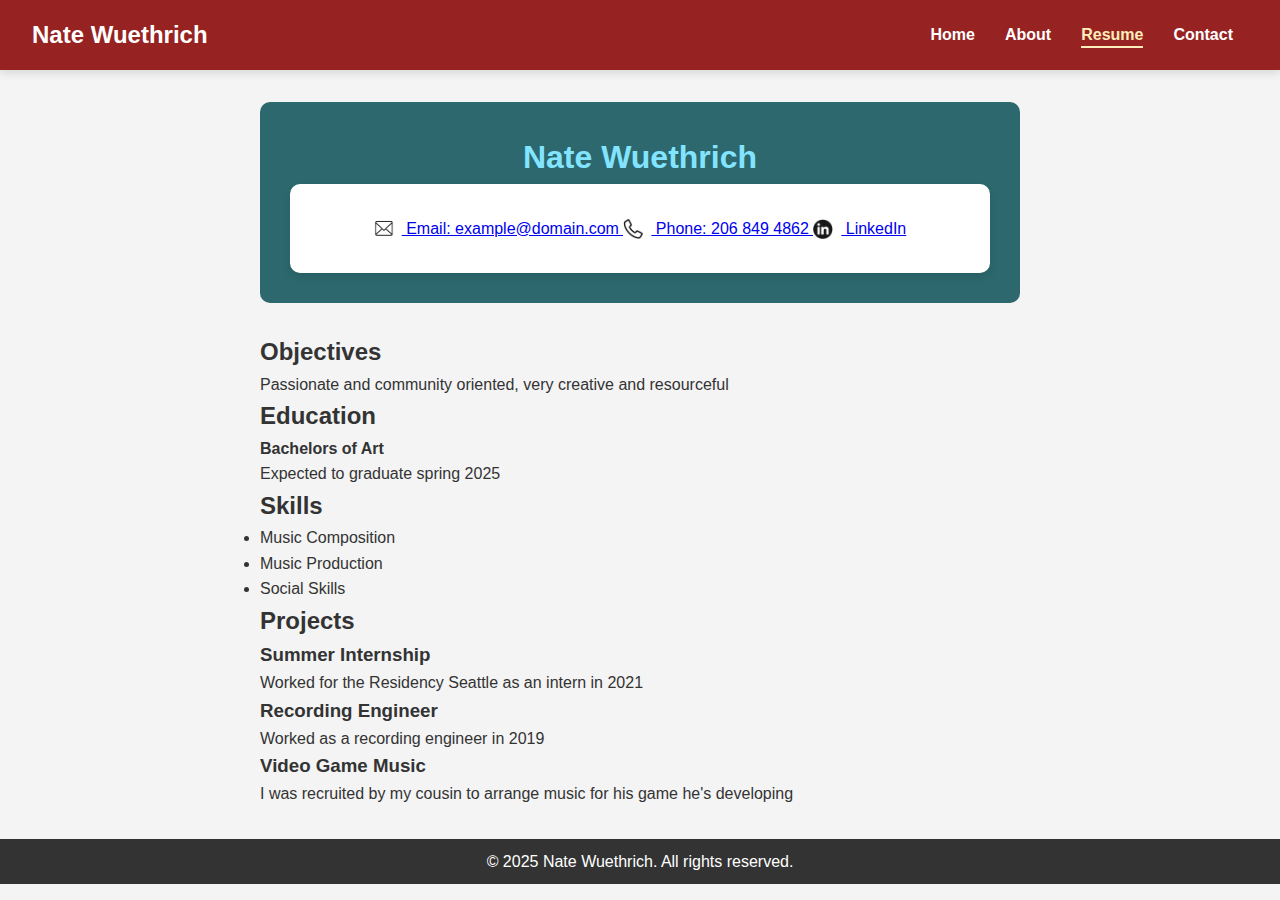
<file: resume.html>
<!DOCTYPE html>
<html lang="en">
<head>
    <meta charset="utf-8">
    <meta name="viewport" content="width=device-width, initial-scale=1.0">
    <title>Nate Wuethrich - Resume</title>
    <link rel="stylesheet" href="styles.css">
    <link rel="stylesheet" href="about-styles.css">
    <link rel="stylesheet" href="resume-styles.css">
</head>
<body>
    <!-- Sticky Header Section -->
    <header class="sticky-header">
        <div class="logo">
            <h2>Nate Wuethrich</h2>
        </div>
        <nav>
            <ul class="nav-links">
                <li><a href="index.html">Home</a></li>
                <li><a href="about.html">About</a></li>
                <li><a href="resume.html" class="active">Resume</a></li>
                <li><a href="about.html#contact">Contact</a></li>
            </ul>
        </nav>
    </header>

    <!-- Resume Content -->
    <div class="resume-container">
        <section class="resume-header">
            <h1>Nate Wuethrich</h1>
            <div class="contact-info">
                <a href="mailto:example@domain.com" class="contact-link">
                    <img src="images/Email.png" alt="Email" class="contact-icon">
                    Email: example@domain.com
                </a>
                <a href="tel:+12068494862" class="contact-link">
                    <img src="images/Phone.png" alt="phone" class="contact-icon">
                    Phone: 206 849 4862
                </a>
                <a href="https://www.linkedin.com" class="contact-link">
                    <img src="images/Linkedin.png" alt="linkedin" class="contact-icon">
                    LinkedIn
                </a>
            </div>
        </section>

        <section class="resume-section">
            <h2>Objectives</h2>
            <p>Passionate and community oriented, very creative and resourceful</p>
        </section>

        <section class="resume-section">
            <h2>Education</h2>
            <p>
                <strong>Bachelors of Art</strong><br>
                Expected to graduate spring 2025<br>
            </p>
        </section>

        <section class="resume-section">
            <h2>Skills</h2>
            <ul class="skills-list">
                <li>Music Composition</li>
                <li>Music Production</li>
                <li>Social Skills</li>
            </ul>
        </section>

        <section class="resume-section">
            <h2>Projects</h2>
            <div class="project-item">
                <h3>Summer Internship</h3>
                <p>Worked for the Residency Seattle as an intern in 2021</p>
            </div>

            <div class="project-item">
                <h3>Recording Engineer</h3>
                <p>Worked as a recording engineer in 2019</p>
            </div>

            <div class="project-item">
                <h3>Video Game Music</h3>
                <p>I was recruited by my cousin to arrange music for his game he's developing</p>
            </div>
        </section>
    </div>

    <footer>
        © 2025 Nate Wuethrich. All rights reserved.
    </footer>
</body>
</html>
</file>
<file: styles.css>
* {
    margin: 0;
    padding: 0;
    box-sizing: border-box;
}

body {
    font-family: Arial, sans-serif;
    line-height: 1.6;
    background-color: #f4f4f4;
    color: #333;
}

/* Header and Navigation */
header {
    background-color: #962222;
    color: rgb(36, 38, 54);
    padding: 1rem 0;
}

header nav ul {
    list-style: none;
    display: flex;
    justify-content: center;
}

header nav ul li {
    margin: 0 20px;
}

header nav ul li a {
    color: rgb(255, 255, 255);
    text-decoration: none;
    font-weight: bold;
}

/* Hero Section */
#home {
    background-image: url('images/drum3.JPG');
    background-size: cover;
    background-position: center;
    background-attachment: fixed;
    padding: 100px 20px;
    color: white;
    text-align: center;
}

.hero h1 {
    font-size: 3rem;
    margin-bottom: 20px;
}

.hero p {
    font-size: 1.5rem;
}

/* About Section */
#about {
    padding: 40px 20px;
    text-align: center;
    background-color: #fff9e6;
    margin-bottom: 20px;
}

#about h2 {
    font-size: 2rem;
    margin-bottom: 10px;
}

/* Portfolio (Carousel) Section - Isolated styling */
#portfolio {
    padding: 40px 20px;
    background-color: #fff9e6;
    text-align: center;
    margin-bottom: 20px;
}

#portfolio .carousel {
    display: flex;
    justify-content: center;
    gap: 20px;
    overflow: hidden;
    flex-wrap: wrap; 
}

#portfolio .carousel-item {
    width: 300px;
    border-radius: 10px;
    overflow: hidden;
    box-shadow: 0 3px 10px rgba(0, 0, 0, 0.1);
    background-color: #782323;
    margin-bottom: 15px;
}

#portfolio .carousel-item img {
    width: 100%;
    height: 200px;
    object-fit: cover;
    display: block;
}

#portfolio .carousel-description {
    padding: 15px;
    text-align: left;
}

#portfolio .carousel-description h3 {
    margin-bottom: 8px;
    font-size: 1.2rem;
    color: #000000;
}

#portfolio .carousel-description p {
    color: #ffffff;
    font-size: 0.9rem;
    line-height: 1.4;
}

/* Make carousel responsive */
@media (max-width: 768px) {
    #portfolio .carousel {
        flex-direction: column;
        align-items: center;
    }
    
    #portfolio .carousel-item {
        width: 100%;
        max-width: 400px;
    }
}

/* Container for both sections */
.sections-container {
    display: flex;
    flex-direction: row;
    gap: 20px;
    padding: 40px 20px;
    margin-bottom: 20px;
}

/* Testimonies Section */
#testimonies {
    flex: 1;
    background-color: #ffedbb;
    padding: 20px;
    border-radius: 8px;
}

#testimonies h2 {
    font-size: 2rem;
    text-align: center;
    margin-bottom: 20px;
}

.testimonies-container {
    display: flex;
    flex-direction: column;
    gap: 15px;
}

.testimony {
    background-color: #c6bc9e;
    padding: 15px;
    border-radius: 8px;
    box-shadow: 0 2px 10px rgba(0, 0, 0, 0.1);
}

.testimony h3 {
    font-size: 1.2rem;
    margin-bottom: 10px;
}

.testimony p {
    font-style: italic;
}

/* Venues Section */
#venues {
    flex: 1;
    background-color: #ffedbbf9;
    padding: 20px;
    border-radius: 8px;
}

#venues h2 {
    font-size: 2rem;
    text-align: center;
    margin-bottom: 20px;
}

.venues-container {
    display: flex;
    flex-direction: column;
    gap: 15px;
}

.venue {
    background-color: #c6bc9e;
    padding: 15px;
    border-radius: 8px;
    box-shadow: 0 2px 10px rgba(0, 0, 0, 0.1);
}

.venue h3 {
    margin-bottom: 10px;
    font-size: 1.5rem;
}

.venue p {
    font-size: 1rem;
}

@media (max-width: 768px) {
    .sections-container {
        flex-direction: column;
    }
}

/* Performance Section */
#performance {
    padding: 40px 20px;
    text-align: center;
    background-color: #ffedbb;
    margin-bottom: 20px;
}

#performance iframe {
    width: 100%;
    max-width: 800px;
    height: 450px;
    border: none;
    border-radius: 8px;
}

/* Footer Section */
footer {
    background-color: #333;
    color: white;
    text-align: center;
    padding: 10px;
}
</file>
<file: about-styles.css>
/* About Page Specific Styles */

/* Variables for consistent styling */
:root {
    --primary-color: #962222;
    --secondary-color: #ffedbb;
    --accent-color: #782323;
    --text-color: #333;
    --light-text: #fff;
    --transition-speed: 0.3s;
    --box-shadow: 0 4px 8px rgba(0, 0, 0, 0.1);
}

/* Container for consistent width and padding */
.container {
    width: 90%;
    max-width: 1200px;
    margin: 0 auto;
    padding: 0 15px;
}

/* Sticky Header */
.sticky-header {
    position: sticky;
    top: 0;
    background-color: var(--primary-color);
    color: var(--light-text);
    padding: 1rem 2rem;
    display: flex;
    justify-content: space-between;
    align-items: center;
    z-index: 1000;
    box-shadow: var(--box-shadow);
}

.logo h2 {
    margin: 0;
    font-size: 1.5rem;
    color: var(--light-text);
}

.nav-links {
    display: flex;
    list-style: none;
    margin: 0;
    padding: 0;
}

.nav-links li {
    margin: 0 15px;
}

.nav-links a {
    color: var(--light-text);
    text-decoration: none;
    font-weight: bold;
    padding: 5px 0;
    position: relative;
    transition: all var(--transition-speed);
}

/* Navigation hover and active state effects */
.nav-links a:hover, 
.nav-links a.active {
    color: var(--secondary-color);
}

/* Visual feedback for hover and active states using underline */
.nav-links a::after {
    content: '';
    position: absolute;
    width: 0;
    height: 2px;
    bottom: 0;
    left: 0;
    background-color: var(--secondary-color);
    transition: width var(--transition-speed);
}

.nav-links a:hover::after, 
.nav-links a.active::after {
    width: 100%;
}

/* About Hero Section */
.about-hero {
    background-color: var(--accent-color);
    color: var(--light-text);
    padding: 5rem 0 3rem;
    text-align: center;
}

.about-hero h1 {
    font-size: 3rem;
    margin-bottom: 1rem;
}

.tagline {
    font-size: 1.5rem;
    opacity: 0.9;
}

/* About Content Section */
.about-content {
    padding: 4rem 0;
    background-color: var(--secondary-color);
}

.about-grid {
    display: grid;
    grid-template-columns: 1fr 2fr;
    gap: 3rem;
    align-items: center;
}

.about-image img {
    width: 100%;
    border-radius: 10px;
    box-shadow: var(--box-shadow);
}

.about-text h2 {
    color: var(--accent-color);
    margin-bottom: 1.5rem;
}

.about-text p {
    margin-bottom: 1rem;
    line-height: 1.6;
}

/* Button Styles */
.btn {
    display: inline-block;
    padding: 0.75rem 1.5rem;
    border-radius: 5px;
    font-weight: bold;
    text-decoration: none;
    text-align: center;
    cursor: pointer;
    transition: all var(--transition-speed);
    margin-right: 1rem;
    margin-top: 1rem;
}

.primary-btn {
    background-color: var(--primary-color);
    color: var(--light-text);
    border: 2px solid var(--primary-color);
}

.primary-btn:hover {
    background-color: transparent;
    color: var(--primary-color);
}

.secondary-btn {
    background-color: transparent;
    color: var(--accent-color);
    border: 2px solid var(--accent-color);
}

.secondary-btn:hover {
    background-color: var(--accent-color);
    color: var(--light-text);
}

/* Teaching Philosophy Section */
.teaching-philosophy {
    padding: 4rem 0;
    background-color: #fff9e6;
}

.teaching-philosophy h2 {
    text-align: center;
    margin-bottom: 2.5rem;
    color: var(--accent-color);
}

.philosophy-grid {
    display: grid;
    grid-template-columns: repeat(3, 1fr);
    gap: 2rem;
}

.philosophy-item {
    background-color: #fff;
    padding: 2rem;
    border-radius: 10px;
    box-shadow: var(--box-shadow);
    transition: transform var(--transition-speed);
}

.philosophy-item:hover {
    transform: translateY(-5px);
}

.philosophy-item h3 {
    color: var(--primary-color);
    margin-bottom: 1rem;
}

/* Experience Timeline Section */
.experience {
    padding: 4rem 0;
    background-color: var(--secondary-color);
}

.experience h2 {
    text-align: center;
    margin-bottom: 2.5rem;
    color: var(--accent-color);
}

.timeline {
    position: relative;
    max-width: 800px;
    margin: 0 auto;
}

.timeline::after {
    content: '';
    position: absolute;
    width: 4px;
    background-color: var(--accent-color);
    top: 0;
    bottom: 0;
    left: 50%;
    margin-left: -2px;
}

.timeline-item {
    padding: 10px 40px;
    position: relative;
    width: 50%;
    box-sizing: border-box;
}

.timeline-item:nth-child(odd) {
    left: 0;
}

.timeline-item:nth-child(even) {
    left: 50%;
}

.timeline-item::after {
    content: '';
    position: absolute;
    width: 20px;
    height: 20px;
    background-color: var(--primary-color);
    border-radius: 50%;
    top: 15px;
    right: -10px;
    z-index: 1;
}

.timeline-item:nth-child(even)::after {
    left: -10px;
}

.timeline-content {
    padding: 20px;
    background-color: white;
    border-radius: 10px;
    box-shadow: var(--box-shadow);
}

.timeline-date {
    font-weight: bold;
    margin-bottom: 10px;
    color: var(--primary-color);
}

/* Contact Section */
/* Style for contact icons */
.contact-icon {
    width: 20px;
    height: 20px;
    vertical-align: middle;
    margin-right: 8px;
    transition: transform 0.2s ease;
}

/* Optional hover effect on icons */
a:hover .contact-icon {
    transform: scale(1.1);
}

.contact-item a,
.social-links a {
    display: inline-flex;
    align-items: center;
}
.contact {
    padding: 4rem 0;
    background-color: #fff9e6;
}

.contact h2 {
    text-align: center;
    margin-bottom: 1rem;
    color: var(--accent-color);
}

.contact > p {
    text-align: center;
    max-width: 700px;
    margin: 0 auto 3rem;
}

.contact-grid {
    display: grid;
    grid-template-columns: 3fr 2fr;
    gap: 3rem;
}

.contact-form {
    background-color: white;
    padding: 2rem;
    border-radius: 10px;
    box-shadow: var(--box-shadow);
}

.form-group {
    margin-bottom: 1.5rem;
}

.form-group label {
    display: block;
    margin-bottom: 0.5rem;
    font-weight: bold;
    color: var(--text-color);
}

.form-group input,
.form-group select,
.form-group textarea {
    width: 100%;
    padding: 0.75rem;
    border: 1px solid #ddd;
    border-radius: 5px;
    font-family: inherit;
    font-size: 1rem;
}

.form-group textarea {
    resize: vertical;
}

.contact-info {
    background-color: white;
    padding: 2rem;
    border-radius: 10px;
    box-shadow: var(--box-shadow);
}

.contact-item {
    margin-bottom: 1.5rem;
}

.contact-item h3 {
    color: var(--primary-color);
    margin-bottom: 0.5rem;
}

.contact-item a {
    color: var(--text-color);
    text-decoration: none;
    transition: color var(--transition-speed);
}

.contact-item a:hover {
    color: var(--primary-color);
}

.social-links {
    display: flex;
    gap: 1rem;
}

/* Responsive Design */
@media (max-width: 992px) {
    .philosophy-grid {
        grid-template-columns: repeat(2, 1fr);
    }
}

@media (max-width: 768px) {
    .sticky-header {
        flex-direction: column;
        padding: 1rem;
    }
    
    .logo {
        margin-bottom: 1rem;
    }
    
    .about-grid {
        grid-template-columns: 1fr;
    }
    
    .philosophy-grid {
        grid-template-columns: 1fr;
    }
    
    .contact-grid {
        grid-template-columns: 1fr;
    }
    
    .timeline::after {
        left: 31px;
    }
    
    .timeline-item {
        width: 100%;
        padding-left: 70px;
        padding-right: 25px;
    }
    
    .timeline-item:nth-child(even) {
        left: 0;
    }
    
    .timeline-item::after {
        left: 21px;
    }
    
    .timeline-item:nth-child(even)::after {
        left: 21px;
    }
}

@media (max-width: 480px) {
    .nav-links {
        flex-wrap: wrap;
        justify-content: center;
    }
    
    .nav-links li {
        margin: 5px 10px;
    }
    
    .btn {
        display: block;
        width: 100%;
        margin-right: 0;
    }
}
</file>
<file: resume-styles.css>
/* Resume Page Specific Styles */

.resume-container {
    max-width: 800px;
    margin: 2rem auto;
    padding: 0 20px;
}

.resume-header {
    text-align: center;
    background-color: rgba(22, 89, 94, 0.9);
    color: rgb(131, 228, 255);
    padding: 30px;
    margin-bottom: 30px;
    border-radius: 10px
}
</file>
